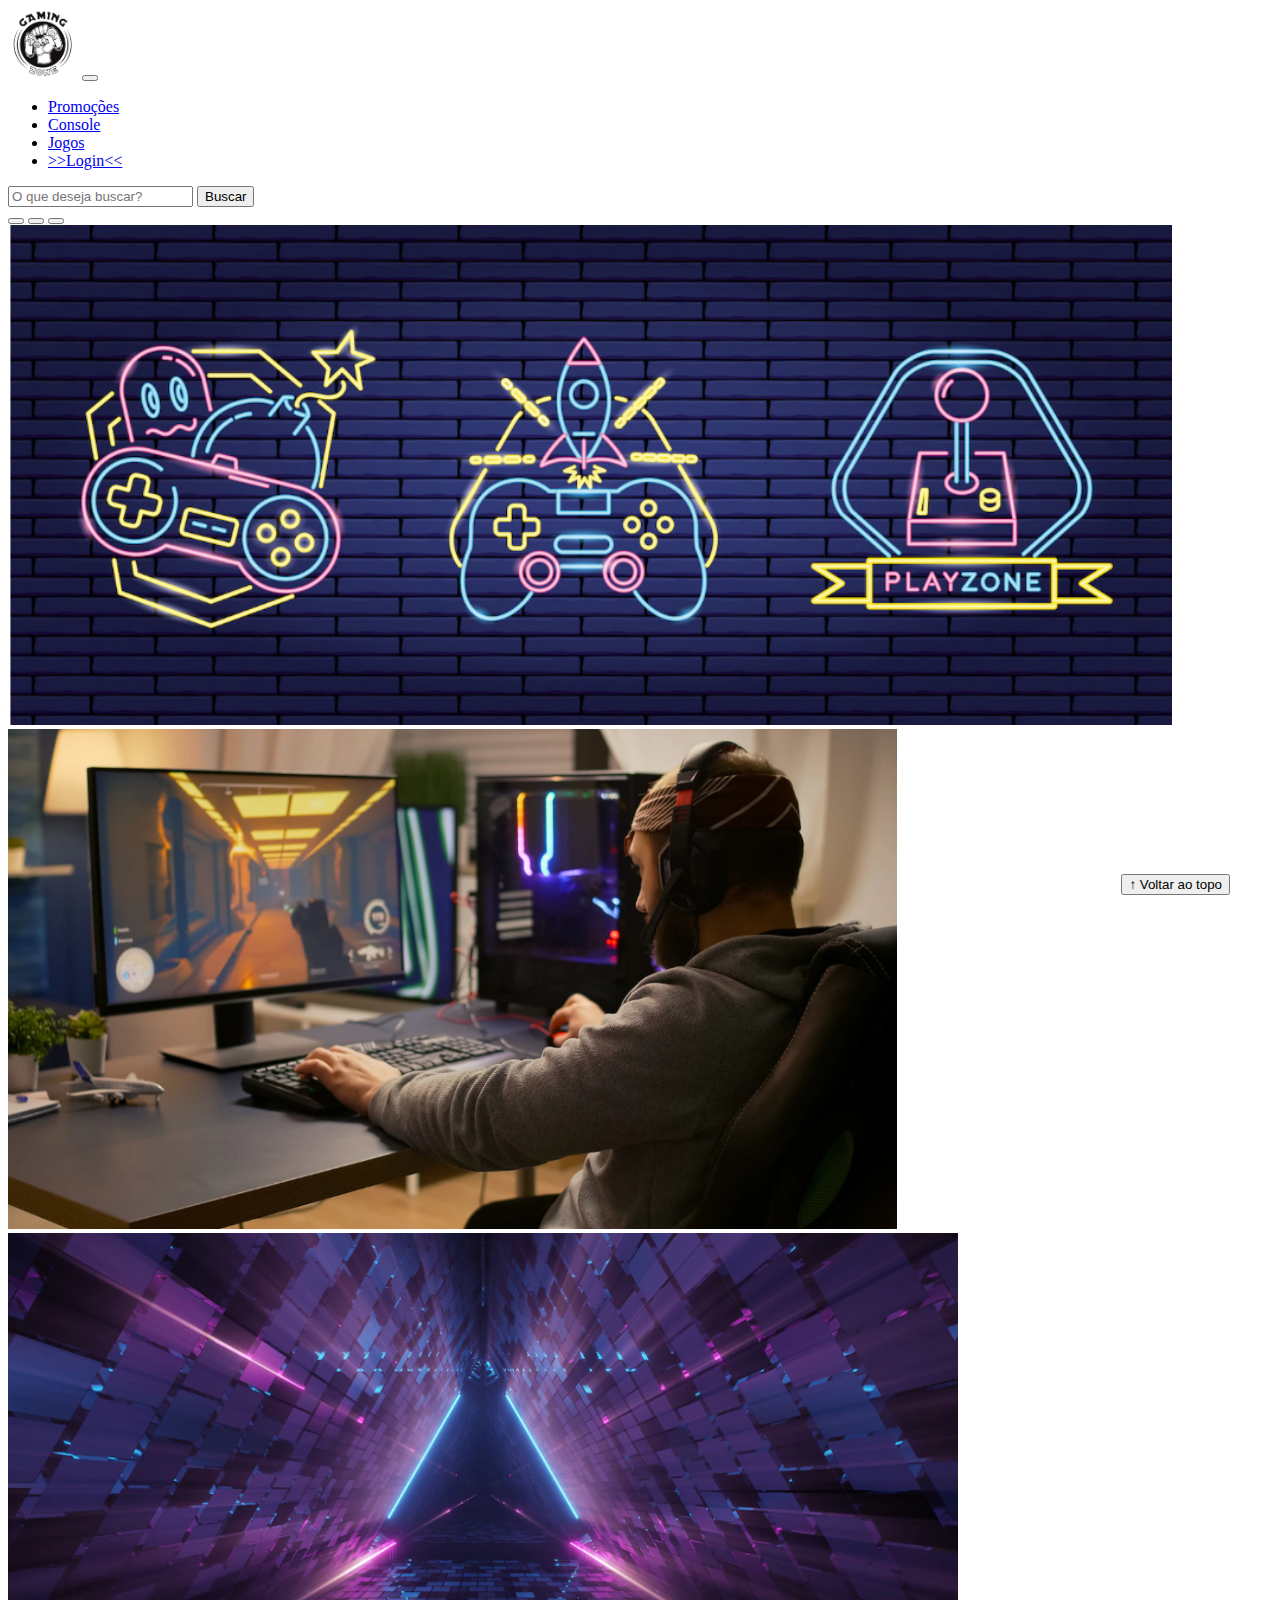
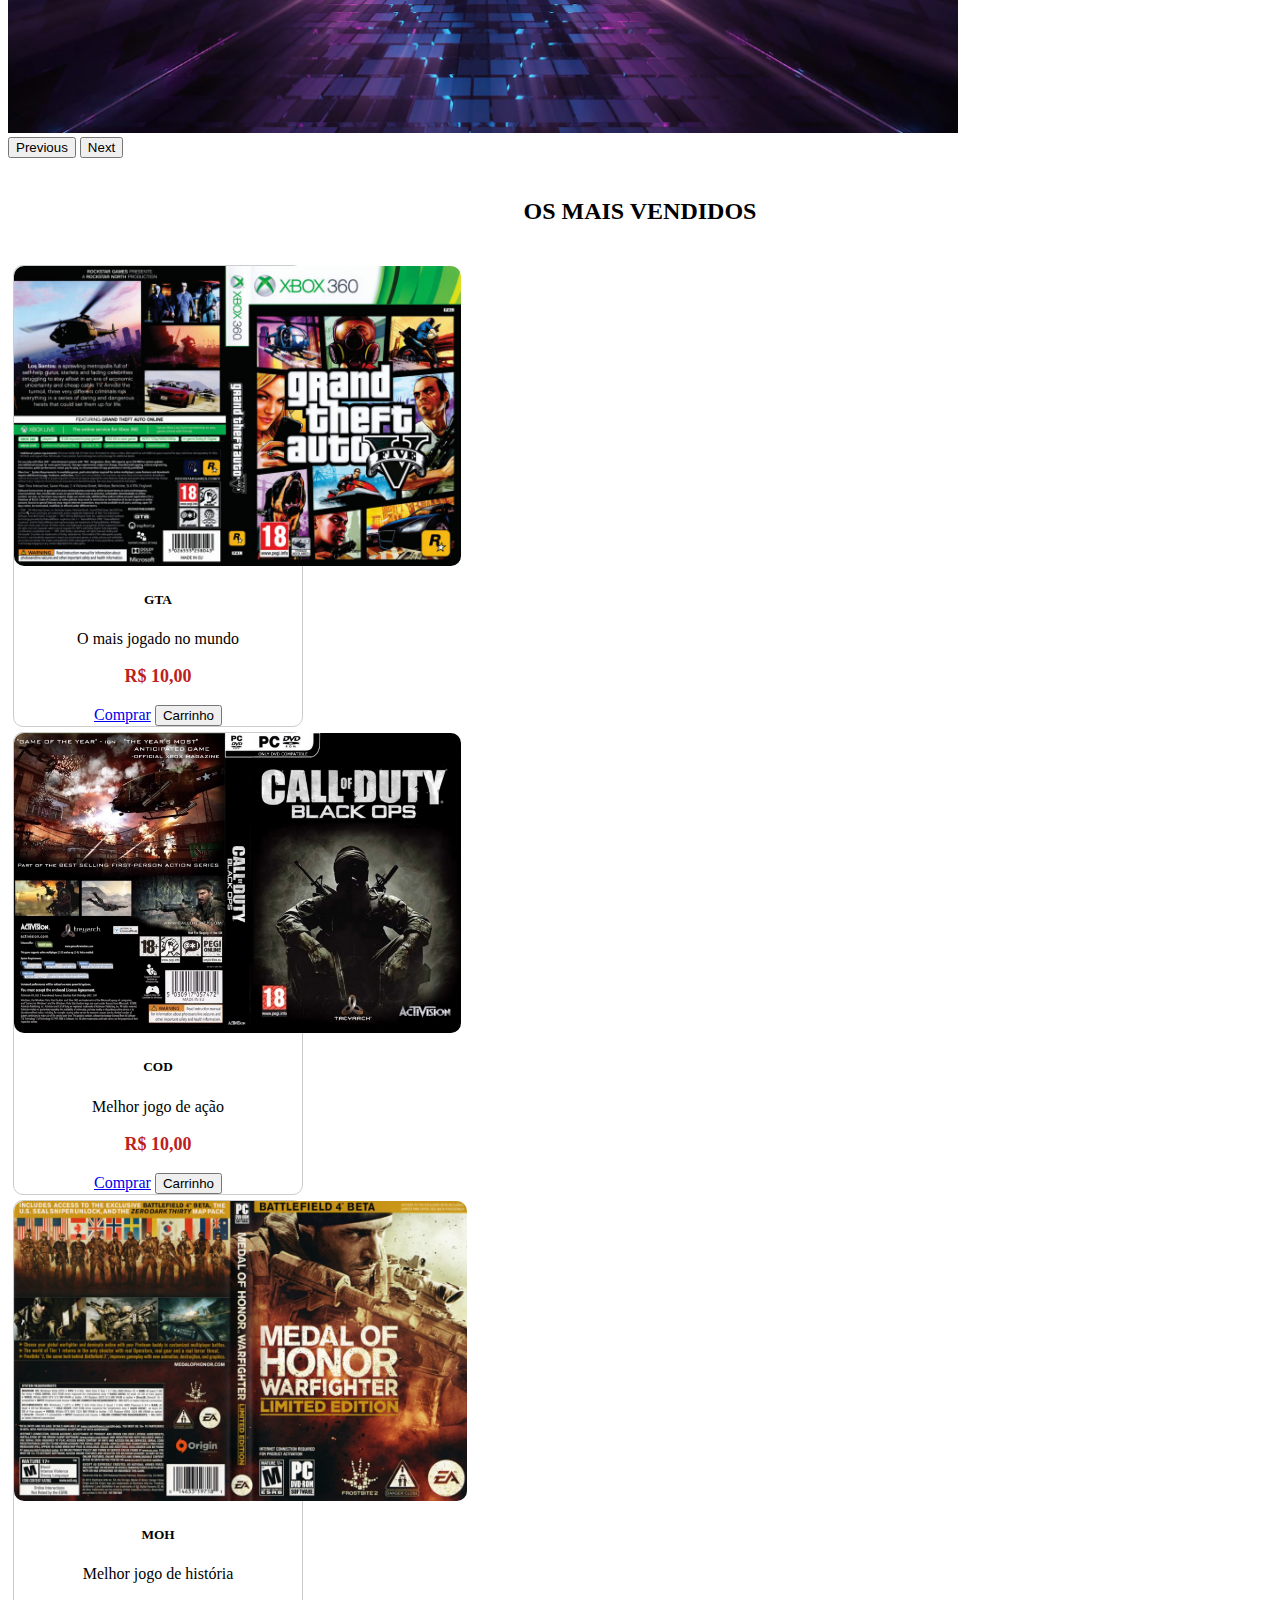
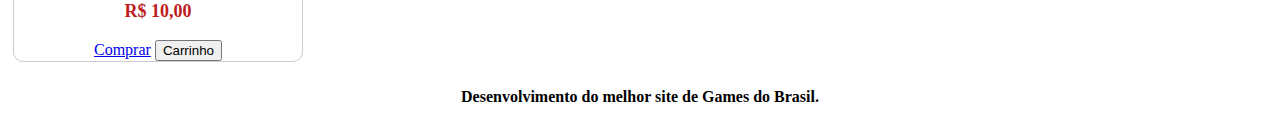
<file: Atividade---FrontEnd/index.html>
<!DOCTYPE html>
<html lang="pt-br">

<head>
  <meta charset="UTF-8">
  <meta http-equiv="X-UA-Compatible" content="IE=edge">
  <meta name="viewport" content="width=device-width, initial-scale=1.0">
  <title>LH Games</title>

  <link href="https://cdn.jsdelivr.net/npm/bootstrap@5.2.2/dist/css/bootstrap.min.css" rel="stylesheet"
    integrity="sha384-Zenh87qX5JnK2Jl0vWa8Ck2rdkQ2Bzep5IDxbcnCeuOxjzrPF/et3URy9Bv1WTRi" crossorigin="anonymous">

  <link rel="stylesheet" href="css/estilo.css">



</head>

<body>
  <header>
    <nav class="navbar navbar-expand-lg bg-body-tertiary">
      <div class="container-fluid">
        <a class="navbar-brand" href="index.html"><img src="img/logo.png" alt=""></a>
        <button class="navbar-toggler" type="button" data-bs-toggle="collapse" data-bs-target="#navbarSupportedContent" aria-controls="navbarSupportedContent" aria-expanded="false" aria-label="Toggle navigation">
          <span class="navbar-toggler-icon"></span>
        </button>
        <div class="collapse navbar-collapse" id="navbarSupportedContent">
          <ul class="navbar-nav me-auto mb-2 mb-lg-0">
            <li class="nav-item">
              <a class="nav-link active" aria-current="page" href="#">Promoções</a>
            </li>
            <li class="nav-item">
              <a class="nav-link" href="#">Console</a>
            </li>
            <li class="nav-item">
              <a class="nav-link" href="#">Jogos</a>
            </li>
            <li class="nav-item">
              <a class="nav-link" href="login.html">>>Login<<</a>
            </li>
          </ul>
          <form class="d-flex" role="search">
            <input class="form-control me-2" type="search" placeholder="O que deseja buscar?" aria-label="Search">
            <button class="btn btn-outline-success" type="submit">Buscar</button>
          </form>
        </div>
      </div>
    </nav>
  </header>

  <main>



    <section id="section-banners" class="container-fluid">

      <div id="carouselExampleIndicators" class="carousel slide">
        <div class="carousel-indicators">
          <button type="button" data-bs-target="#carouselExampleIndicators" data-bs-slide-to="0" class="active" aria-current="true" aria-label="Slide 1"></button>
          <button type="button" data-bs-target="#carouselExampleIndicators" data-bs-slide-to="1" aria-label="Slide 2"></button>
          <button type="button" data-bs-target="#carouselExampleIndicators" data-bs-slide-to="2" aria-label="Slide 3"></button>
        </div>
        <div class="carousel-inner">
          <div class="carousel-item active">
            <img src="img/banner1.PNG" class="d-block w-100" alt="Venha Comprar na Gaming Zone">
          </div>
          <div class="carousel-item">
            <img src="img/banner2.PNG" class="d-block w-100" alt="Promoção de produtos">
          </div>
          <div class="carousel-item">
            <img src="img/banner3.PNG" class="d-block w-100" alt="Novidades">
          </div>
        </div>
        <button class="carousel-control-prev" type="button" data-bs-target="#carouselExampleIndicators" data-bs-slide="prev">
          <span class="carousel-control-prev-icon" aria-hidden="true"></span>
          <span class="visually-hidden">Previous</span>
        </button>
        <button class="carousel-control-next" type="button" data-bs-target="#carouselExampleIndicators" data-bs-slide="next">
          <span class="carousel-control-next-icon" aria-hidden="true"></span>
          <span class="visually-hidden">Next</span>
        </button>
      </div>

    </section>
    <section id="section-vendidos" class="container-fluid">

      <h2>OS MAIS VENDIDOS</h2>

      <div class="card-group">
      <div class="card" style="width: 18rem;">
        <img src="img/gta.jpg" class="card-img-top" alt="Jogo de Aventura">
        <div class="card-body">
          <h5 class="card-title">GTA</h5>
          <p class="card-text">O mais jogado no mundo</p>
          <p class="preco">R$ 10,00</p>
          <a href="#" class="btn btn-primary">Comprar</a>
          <button class="btn btn-outline-success" type="submit">Carrinho</button>
        </div>
      </div>

      <div class="card" style="width: 18rem;">
        <img src="img/cod.jpg" class="card-img-top" alt="Jogo de Aventura">
        <div class="card-body">
          <h5 class="card-title">COD</h5>
          <p class="card-text">Melhor jogo de ação</p>
          <p class="preco">R$ 10,00</p>
          <a href="#" class="btn btn-primary">Comprar</a>
          <button class="btn btn-outline-success" type="submit">Carrinho</button>
        </div>
      </div>

      <div class="card" style="width: 18rem;">
        <img src="img/medalha de honra.jpg" class="card-img-top" alt="Jogo de Aventura">
        <div class="card-body">
          <h5 class="card-title">MOH</h5>
          <p class="card-text">Melhor jogo de história</p>
          <p class="preco">R$ 10,00</p>
          <a href="#" class="btn btn-primary">Comprar</a>
          <button class="btn btn-outline-success" type="submit">Carrinho</button>
        </div>
      </div>
    </div>
    </div>
    </section>


  </main>

  <footer>
    <p>Desenvolvimento do melhor site de Games do Brasil.</p>
  </footer>

  <button id="voltar-topo" type="button" class="btn btn-outline-primary" onclick="topo()">&uarr; Voltar ao topo</button>

  <script src="js/script.js"></script>
  <script src="https://cdn.jsdelivr.net/npm/bootstrap@5.2.2/dist/js/bootstrap.bundle.min.js"
    integrity="sha384-OERcA2EqjJCMA+/3y+gxIOqMEjwtxJY7qPCqsdltbNJuaOe923+mo//f6V8Qbsw3"
    crossorigin="anonymous"></script>

</body>

</html>
</file>
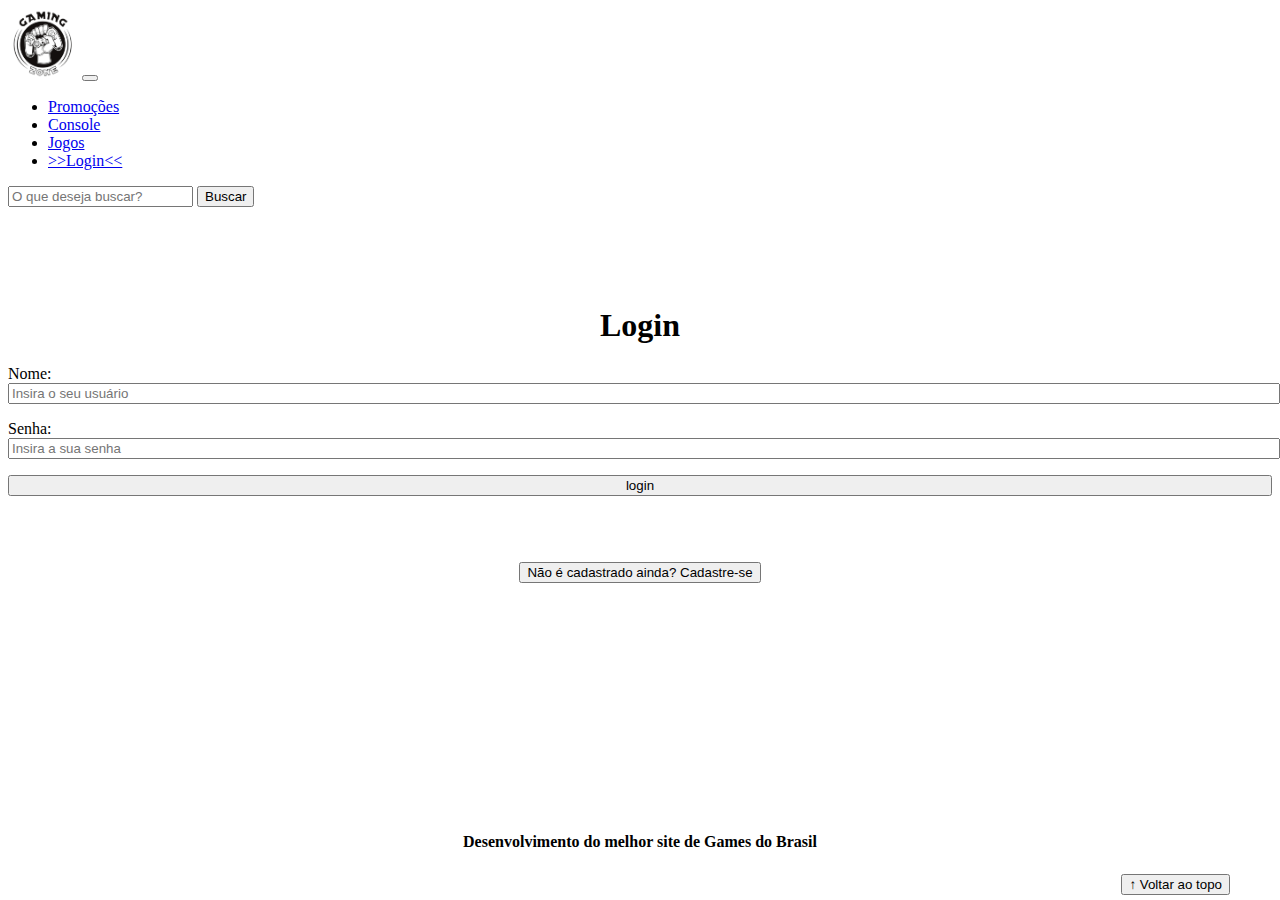
<file: Atividade---FrontEnd/login.html>
<!DOCTYPE html>
<html lang="pt-br">

<head>
    <meta charset="UTF-8">
    <meta http-equiv="X-UA-Compatible" content="IE=edge">
    <meta name="viewport" content="width=device-width, initial-scale=1.0">
    <title>LH Games - login</title>
    <link href="https://cdn.jsdelivr.net/npm/bootstrap@5.2.2/dist/css/bootstrap.min.css" rel="stylesheet"
        integrity="sha384-Zenh87qX5JnK2Jl0vWa8Ck2rdkQ2Bzep5IDxbcnCeuOxjzrPF/et3URy9Bv1WTRi" crossorigin="anonymous">
    <link rel="stylesheet" href="css/estilo.css">
</head>

<body>
    <header>
        <nav class="navbar navbar-expand-lg bg-body-tertiary">
            <div class="container-fluid">
              <a class="navbar-brand" href="index.html"><img src="img/logo.png" alt=""></a>
              <button class="navbar-toggler" type="button" data-bs-toggle="collapse" data-bs-target="#navbarSupportedContent" aria-controls="navbarSupportedContent" aria-expanded="false" aria-label="Toggle navigation">
                <span class="navbar-toggler-icon"></span>
              </button>
              <div class="collapse navbar-collapse" id="navbarSupportedContent">
                <ul class="navbar-nav me-auto mb-2 mb-lg-0">
                  <li class="nav-item">
                    <a class="nav-link active" aria-current="page" href="#">Promoções</a>
                  </li>
                  <li class="nav-item">
                    <a class="nav-link" href="#">Console</a>
                  </li>
                  <li class="nav-item">
                    <a class="nav-link" href="#">Jogos</a>
                  </li>
                  <li class="nav-item">
                    <a class="nav-link" href="login.html">>>Login<<</a>
                  </li>
                </ul>
                <form class="d-flex" role="search">
                  <input class="form-control me-2" type="search" placeholder="O que deseja buscar?" aria-label="Search">
                  <button class="btn btn-outline-success" type="submit">Buscar</button>
                </form>
              </div>
            </div>
          </nav>
    </header>

    <main>
        <section id="section-login">
            <h1>Login</h1>
            <div class="d-flex justify-content-center">
                <form method="post" action="" id="login">
                    <p>
                        <label for="usuario">Nome: </label>
                        <input id="usuario" name="usuario" required="required" type="text"
                            placeholder="Insira o seu usuário" class="form-control" />
                    </p>
                    <p>
                        <label for="senha">Senha: </label>
                        <input id="senha" name="senha" required="required" type="password"
                            placeholder="Insira a sua senha" class="form-control" />
                    </p>
                    <p>
                        <input type="button" value="login" class="btn btn-primary" id="bt-login" onclick="login()" />
                    </p>
                </form>
            </div>
        </section>

        <section id="section-cadastro">
            <div id="botao-cadastrar">
                <button type="button" class="btn btn-info">Não é cadastrado ainda? Cadastre-se</button>
            </div>
            <div id="form-cadastrar">

                <h1>Criar minha conta</h1>
                <p>Informe os seus dados abaixo para criar sua conta.</p>

                <div class="d-flex justify-content-center">
                    <form method="post" action="" id="login">
                        <p>
                            <label for="usuario">Usuário: </label>
                            <input id="usuario" name="usuario" required="required" type="text"
                                placeholder="ex. nome de usuário" class="form-control" />
                        </p>
                        <p>
                            <label for="email">E-mail: </label>
                            <input id="email" name="email" required="required" type="email"
                                placeholder="seu@email.com.br" class="form-control" />
                        </p>
                        <p>
                            <label for="senha">Senha: </label>
                            <input id="senha" name="senha" required="required" type="password"
                                placeholder="mínimo de 6 caracteres" class="form-control" />
                        </p>
                        <p>
                            <input type="button" value="Cadastrar" class="btn btn-primary" id="bt-cadastrar"
                                onclick="cadastro()" />
                        </p>
                    </form>
                </div>

            </div>
        </section>

    </main>



    <footer>
        <p>Desenvolvimento do melhor site de Games do Brasil</p>
    </footer>

    <button id="voltar-topo" type="button" class="btn btn-outline-primary">&uarr; Voltar ao topo</button>

    <script src="https://cdn.jsdelivr.net/npm/bootstrap@5.2.2/dist/js/bootstrap.bundle.min.js"
        integrity="sha384-OERcA2EqjJCMA+/3y+gxIOqMEjwtxJY7qPCqsdltbNJuaOe923+mo//f6V8Qbsw3"
        crossorigin="anonymous"></script>
    <script src="js/script.js"></script>

    <script src="https://code.jquery.com/jquery-3.6.1.js"
        integrity="sha256-3zlB5s2uwoUzrXK3BT7AX3FyvojsraNFxCc2vC/7pNI=" crossorigin="anonymous"></script>
    <script type="text/javascript" src="js/jquery-script.js"></script>

</body>

</html>
</file>
<file: Atividade---FrontEnd/css/estilo.css>
/*cabeçalho*/
header img {
    height: 70px;
    width: 70px;
}


/*Conteudo principal*/
main{
    min-height: 500px;
}

/*banner*/
#section-banners img {
    height: 500px;
}

/*Produtos vendidos*/

#section-vendidos {
    text-align: center;
}

#section-vendidos h2 {
    font-weight: bold;
    padding: 20px;
}

#section-vendidos img {
    height: 300px;
    border-radius: 10px;
}

#section-vendidos .card {
    margin: 5px;
    border: 1px solid #ccc;
    border-radius: 10px;
}
#section-vendidos .preco {
    color: rgb(189, 32, 32);
    font-size: 18px;
    font-weight: bold;
}
/*Rodapé*/

footer {
    text-align: center;
}

footer p {
    font-weight: bold;
    padding: 10px;
}

/*Botão Voltar topo*/
#voltar-topo {
    position: fixed;
    bottom: 5px;
    right: 50px;
}


/* página de login  */
#section-login {
    margin-top: 100px;
}

#section-login h1 {
    text-align: center;
}

#section-login input {
    width: 100%;
}

/* Formulário de cadastro*/
#section-cadastro {
    padding: 50px;
    text-align: center;
    background-color: #fff;
}

#form-cadastrar {
    padding: 50px;
    display: none;
}
</file>
